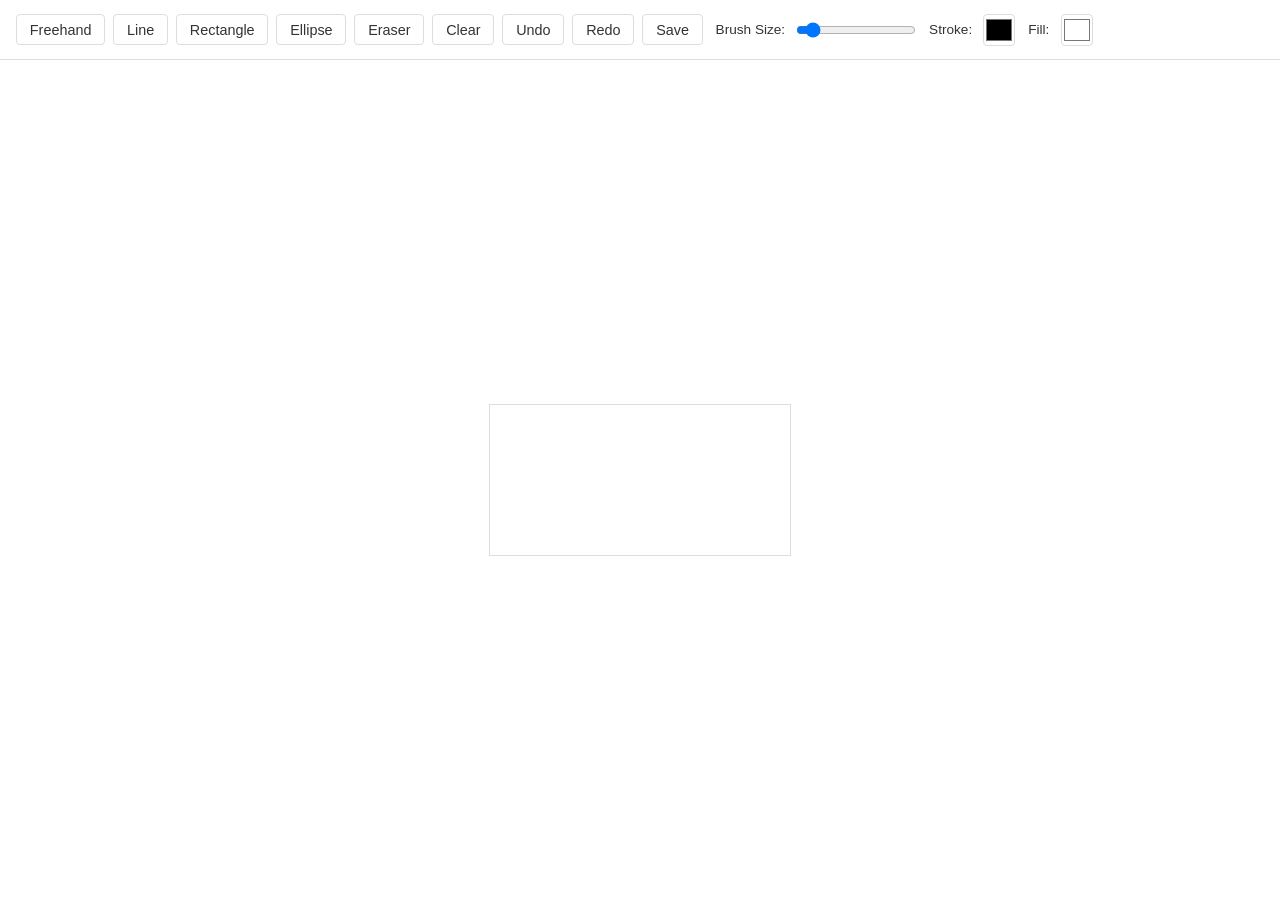
<file: generated_project_paint/index.html>
<!DOCTYPE html>
<html lang="en">
<head>
    <meta charset="UTF-8">
    <meta name="viewport" content="width=device-width, initial-scale=1.0">
    <title>ModernPaint</title>
    <link rel="stylesheet" href="styles.css">
    <script src="script.js" defer></script>
</head>
<body>
    <!-- Toolbar with tool buttons and controls -->
    <div id="toolbar">
        <button data-tool="freehand" title="Freehand">Freehand</button>
        <button data-tool="line" title="Line">Line</button>
        <button data-tool="rectangle" title="Rectangle">Rectangle</button>
        <button data-tool="ellipse" title="Ellipse">Ellipse</button>
        <button data-tool="eraser" title="Eraser">Eraser</button>
        <button data-tool="clear" title="Clear Canvas">Clear</button>
        <button data-tool="undo" title="Undo">Undo</button>
        <button data-tool="redo" title="Redo">Redo</button>
        <button data-tool="save" title="Save Image">Save</button>
        <label for="brushSize">Brush Size:</label>
        <input type="range" id="brushSize" min="1" max="50" value="5">
        <label for="strokeColor">Stroke:</label>
        <input type="color" id="strokeColor" value="#000000">
        <label for="fillColor">Fill:</label>
        <input type="color" id="fillColor" value="#ffffff">
    </div>

    <!-- Canvas container -->
    <div id="canvasContainer">
        <canvas id="paintCanvas"></canvas>
    </div>
</body>
</html>
</file>
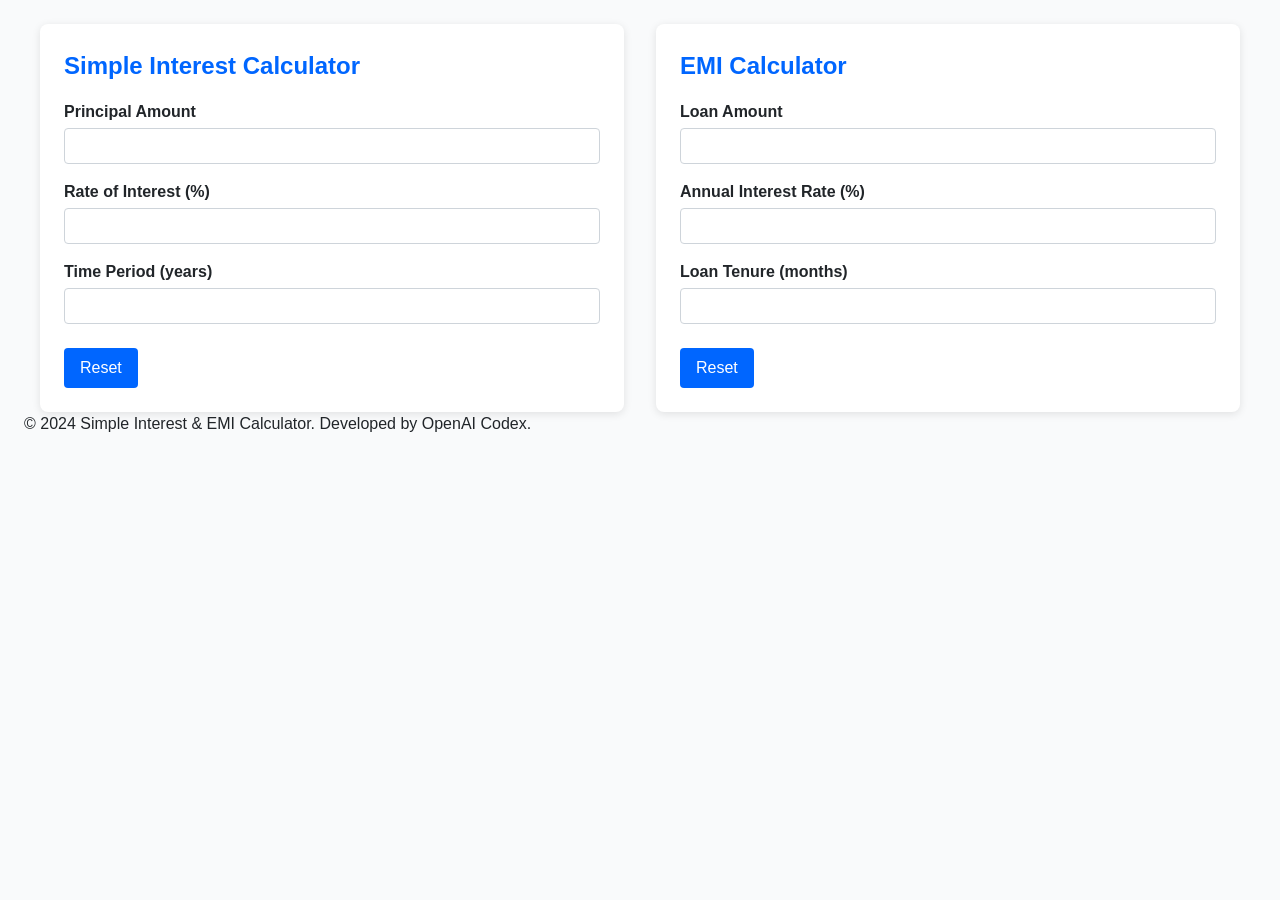
<file: SI_EMI_generated_project/index.html>
<!DOCTYPE html>
<html lang="en">
<head>
    <meta charset="UTF-8">
    <meta name="viewport" content="width=device-width, initial-scale=1.0">
    <title>Simple Interest &amp; EMI Calculator</title>
    <link rel="stylesheet" href="style.css">
    <script defer src="script.js"></script>
</head>
<body>
    <main class="calculator-container">
        <!-- Simple Interest Calculator -->
        <section id="simple-interest-section">
            <h2>Simple Interest Calculator</h2>
            <form id="si-form" novalidate>
                <div class="form-group">
                    <label for="si-principal">Principal Amount</label>
                    <input id="si-principal" type="number" min="0" step="any" aria-label="Principal amount" required>
                </div>
                <div class="form-group">
                    <label for="si-rate">Rate of Interest (%)</label>
                    <input id="si-rate" type="number" min="0" step="any" aria-label="Rate of interest (%)" required>
                </div>
                <div class="form-group">
                    <label for="si-time">Time Period (years)</label>
                    <input id="si-time" type="number" min="0" step="any" aria-label="Time period (years)" required>
                </div>
                <div id="si-error" class="error-message" aria-live="polite"></div>
                <p id="si-result" class="result"></p>
                <button id="si-reset" type="button">Reset</button>
            </form>
        </section>

        <!-- EMI Calculator -->
        <section id="emi-section">
            <h2>EMI Calculator</h2>
            <form id="emi-form" novalidate>
                <div class="form-group">
                    <label for="emi-principal">Loan Amount</label>
                    <input id="emi-principal" type="number" min="0" step="any" aria-label="Loan amount" required>
                </div>
                <div class="form-group">
                    <label for="emi-rate">Annual Interest Rate (%)</label>
                    <input id="emi-rate" type="number" min="0" step="any" aria-label="Annual interest rate (%)" required>
                </div>
                <div class="form-group">
                    <label for="emi-tenure">Loan Tenure (months)</label>
                    <input id="emi-tenure" type="number" min="0" step="any" aria-label="Loan tenure (months)" required>
                </div>
                <div id="emi-error" class="error-message" aria-live="polite"></div>
                <p id="emi-result" class="result"></p>
                <button id="emi-reset" type="button">Reset</button>
            </form>
        </section>
    </main>
    <footer>
        <p>© 2024 Simple Interest &amp; EMI Calculator. Developed by OpenAI Codex.</p>
    </footer>
</body>
</html>
</file>
<file: generated_project_paint/styles.css>
/*
 * ModernPaint – Responsive stylesheet
 * -------------------------------------------------
 * This stylesheet provides:
 *   • A flex‑based toolbar that scrolls horizontally on narrow viewports.
 *   • Flat, modern button styling with hover/focus and an .active state.
 *   • A canvas container that occupies the remaining viewport height.
 *   • Media‑queries that stack the toolbar vertically on mobile devices.
 */

/* -------------------------------------------------------------------
 * Root variables – easy tweaking of key dimensions & colours
 * ------------------------------------------------------------------- */
:root {
    /* Height of the toolbar – used for layout calculations */
    --toolbar-height: 60px;

    /* Colour palette */
    --color-bg: #fafafa;
    --color-toolbar-bg: #ffffff;
    --color-button-bg: transparent;
    --color-button-bg-hover: #e0e0e0;
    --color-button-bg-active: #007bff;
    --color-button-text: #333333;
    --color-button-text-active: #ffffff;
    --color-border: #dddddd;
}

/* -------------------------------------------------------------------
 * Global resets & base styles
 * ------------------------------------------------------------------- */
*,
*::before,
*::after {
    box-sizing: border-box;
    margin: 0;
    padding: 0;
}

html, body {
    height: 100%;
    font-family: -apple-system, BlinkMacSystemFont, "Segoe UI", Roboto, Helvetica, Arial, sans-serif;
    background: var(--color-bg);
    color: var(--color-button-text);
}

body {
    display: flex;
    flex-direction: column;
    overflow: hidden; /* Prevent double scrollbars */
}

/* -------------------------------------------------------------------
 * Toolbar – flex layout with overflow handling
 * ------------------------------------------------------------------- */
#toolbar {
    display: flex;
    align-items: center;
    gap: 0.5rem;
    padding: 0.5rem 1rem;
    height: var(--toolbar-height);
    background: var(--color-toolbar-bg);
    border-bottom: 1px solid var(--color-border);
    overflow-x: auto;          /* Horizontal scrolling when needed */
    overflow-y: hidden;
    scrollbar-width: thin;     /* Firefox */
    -ms-overflow-style: none;  /* IE 10+ */
}

/* Hide scrollbar for WebKit browsers while keeping scrollability */
#toolbar::-webkit-scrollbar {
    height: 6px;
}
#toolbar::-webkit-scrollbar-thumb {
    background: rgba(0,0,0,0.2);
    border-radius: 3px;
}

/* -------------------------------------------------------------------
 * Toolbar controls – buttons & inputs
 * ------------------------------------------------------------------- */
#toolbar button {
    background: var(--color-button-bg);
    border: 1px solid var(--color-border);
    border-radius: 4px;
    color: var(--color-button-text);
    padding: 0.4rem 0.8rem;
    font-size: 0.9rem;
    cursor: pointer;
    transition: background-color 0.2s ease, color 0.2s ease;
    white-space: nowrap; /* Prevent line‑breaks inside the button */
}

#toolbar button:hover,
#toolbar button:focus {
    background: var(--color-button-bg-hover);
    outline: none;
}

#toolbar button.active,
#toolbar button.active:hover {
    background: var(--color-button-bg-active);
    color: var(--color-button-text-active);
    border-color: var(--color-button-bg-active);
}

/* Input styling – keep them small and aligned with buttons */
#toolbar input[type="range"] {
    width: 120px;
}

#toolbar input[type="color"] {
    width: 32px;
    height: 32px;
    padding: 0;
    border: 1px solid var(--color-border);
    border-radius: 4px;
    cursor: pointer;
    background: #fff;
}

#toolbar label {
    font-size: 0.85rem;
    margin-left: 0.3rem;
    margin-right: 0.2rem;
    user-select: none;
}

/* -------------------------------------------------------------------
 * Canvas container – occupies the rest of the viewport
 * ------------------------------------------------------------------- */
#canvasContainer {
    flex: 1 1 auto;               /* Take up remaining vertical space */
    height: calc(100vh - var(--toolbar-height));
    width: 100%;
    display: flex;
    justify-content: center;
    align-items: center;
    background: #fff;
    overflow: hidden;            /* Prevent scrollbars caused by canvas scaling */
}

/* Canvas – let JS set the intrinsic width/height attributes.
   The CSS ensures the element scales to fit its parent while
   preserving the drawing resolution. */
#paintCanvas {
    max-width: 100%;
    max-height: 100%;
    width: auto;
    height: auto;
    /* Optional subtle border to delineate the drawing area */
    border: 1px solid var(--color-border);
}

/* -------------------------------------------------------------------
 * Responsive adjustments – mobile first
 * ------------------------------------------------------------------- */
@media (max-width: 600px) {
    /* Stack toolbar vertically and allow vertical scrolling */
    #toolbar {
        flex-direction: column;
        align-items: flex-start;
        height: auto;                     /* Let content dictate height */
        overflow-x: hidden;
        overflow-y: auto;
        gap: 0.4rem;
    }

    /* Reduce padding for a tighter mobile UI */
    #toolbar {
        padding: 0.5rem;
    }

    /* Make range input full‑width on small screens */
    #toolbar input[type="range"] {
        width: 100%;
    }

    /* Adjust canvas container height – now toolbar height is dynamic */
    #canvasContainer {
        height: calc(100vh - var(--toolbar-height));
    }
}

/* -------------------------------------------------------------------
 * Accessibility helpers – focus visible for keyboard users
 * ------------------------------------------------------------------- */
button:focus-visible {
    outline: 2px solid var(--color-button-bg-active);
    outline-offset: 2px;
}
</file>
<file: SI_EMI_generated_project/style.css>
/* ------------------------------------------------------------
   Simple Interest & EMI Calculator – Global Styles
   ------------------------------------------------------------ */

/* ---- CSS Custom Properties ------------------------------------------------ */
:root {
  /* Primary palette */
  --color-primary: #0066ff;           /* vivid blue */
  --color-primary-dark: #004cbb;      /* darker for hover/focus */
  --color-error: #d93025;            /* red for errors */
  --color-background: #f9fafb;       /* very light gray */
  --color-surface: #ffffff;          /* card background */
  --color-text: #212529;             /* dark gray for body text */

  /* Spacing scale */
  --space-xs: 0.25rem;
  --space-sm: 0.5rem;
  --space-md: 1rem;
  --space-lg: 1.5rem;
  --space-xl: 2rem;

  /* Font‑size scale */
  --fs-base: 1rem;            /* 16px */
  --fs-sm: 0.875rem;          /* 14px */
  --fs-lg: 1.125rem;          /* 18px */
  --fs-xl: 1.5rem;            /* 24px */
}

/* ---- Global Reset & Base Typography -------------------------------------- */
*, *::before, *::after {
  box-sizing: border-box;
  margin: 0;
  padding: 0;
}

html {
  font-size: 100%; /* 16px default */
  scroll-behavior: smooth;
}

body {
  font-family: -apple-system, BlinkMacSystemFont, "Segoe UI", Roboto, Helvetica, Arial, sans-serif;
  line-height: 1.5;
  background-color: var(--color-background);
  color: var(--color-text);
  padding: var(--space-lg);
}

/* ---- Layout – Calculator Container --------------------------------------- */
.calculator-container {
  display: grid;
  gap: var(--space-xl);
  max-width: 1200px;
  margin: 0 auto;
}

@media (min-width: 768px) {
  .calculator-container {
    grid-template-columns: repeat(2, 1fr);
    align-items: start;
  }
}

/* ---- Card‑like Section Styling ------------------------------------------- */
section {
  background: var(--color-surface);
  border-radius: var(--space-sm);
  box-shadow: 0 2px 8px rgba(0, 0, 0, 0.1);
  padding: var(--space-lg);
}

section h2 {
  font-size: var(--fs-xl);
  margin-bottom: var(--space-md);
  color: var(--color-primary);
}

/* ---- Form Group ---------------------------------------------------------- */
.form-group {
  margin-bottom: var(--space-md);
}

label {
  display: block;
  margin-bottom: var(--space-xs);
  font-weight: 600;
  font-size: var(--fs-base);
}

input {
  width: 100%;
  padding: var(--space-sm);
  font-size: var(--fs-base);
  border: 1px solid #ced4da;
  border-radius: var(--space-xs);
  background-color: #fff;
  transition: border-color 0.2s ease, box-shadow 0.2s ease;
}

input:focus {
  outline: none;
  border-color: var(--color-primary);
  box-shadow: 0 0 0 3px rgba(0, 102, 255, 0.2);
}

/* Error state for inputs */
input.error {
  border-color: var(--color-error) !important;
}

/* ---- Result & Error Messages -------------------------------------------- */
.result {
  font-size: var(--fs-lg);
  font-weight: 700;
  margin-top: var(--space-sm);
  color: var(--color-primary);
}

.error-message {
  color: var(--color-error);
  font-size: var(--fs-sm);
  margin-top: var(--space-xs);
}

/* ---- Buttons ------------------------------------------------------------- */
/* Reset default button styles */
button {
  background: none;
  border: none;
  padding: 0;
  font: inherit;
  cursor: pointer;
  color: inherit;
}

/* Primary action buttons */
button {
  background-color: var(--color-primary);
  color: #fff;
  border: none;
  border-radius: var(--space-xs);
  padding: var(--space-sm) var(--space-md);
  font-size: var(--fs-base);
  cursor: pointer;
  transition: background-color 0.2s ease, transform 0.1s ease;
  margin-top: var(--space-sm);
}

button:hover,
button:focus {
  background-color: var(--color-primary-dark);
  outline: none;
  transform: translateY(-1px);
}

/* ---- Responsive Adjustments --------------------------------------------- */
@media (max-width: 480px) {
  body {
    padding: var(--space-md);
  }

  .calculator-container {
    gap: var(--space-lg);
  }

  section {
    padding: var(--space-md);
  }
}

/* ---- High‑Contrast Mode --------------------------------------------------- */
@media (prefers-contrast: more) {
  :root {
    --color-primary: #0000ff;
    --color-primary-dark: #0000aa;
    --color-error: #ff0000;
    --color-background: #ffffff;
    --color-surface: #ffffff;
    --color-text: #000000;
  }

  input:focus {
    box-shadow: 0 0 0 3px var(--color-primary);
  }

  button:hover,
  button:focus {
    background-color: var(--color-primary-dark);
  }
}
</file>
